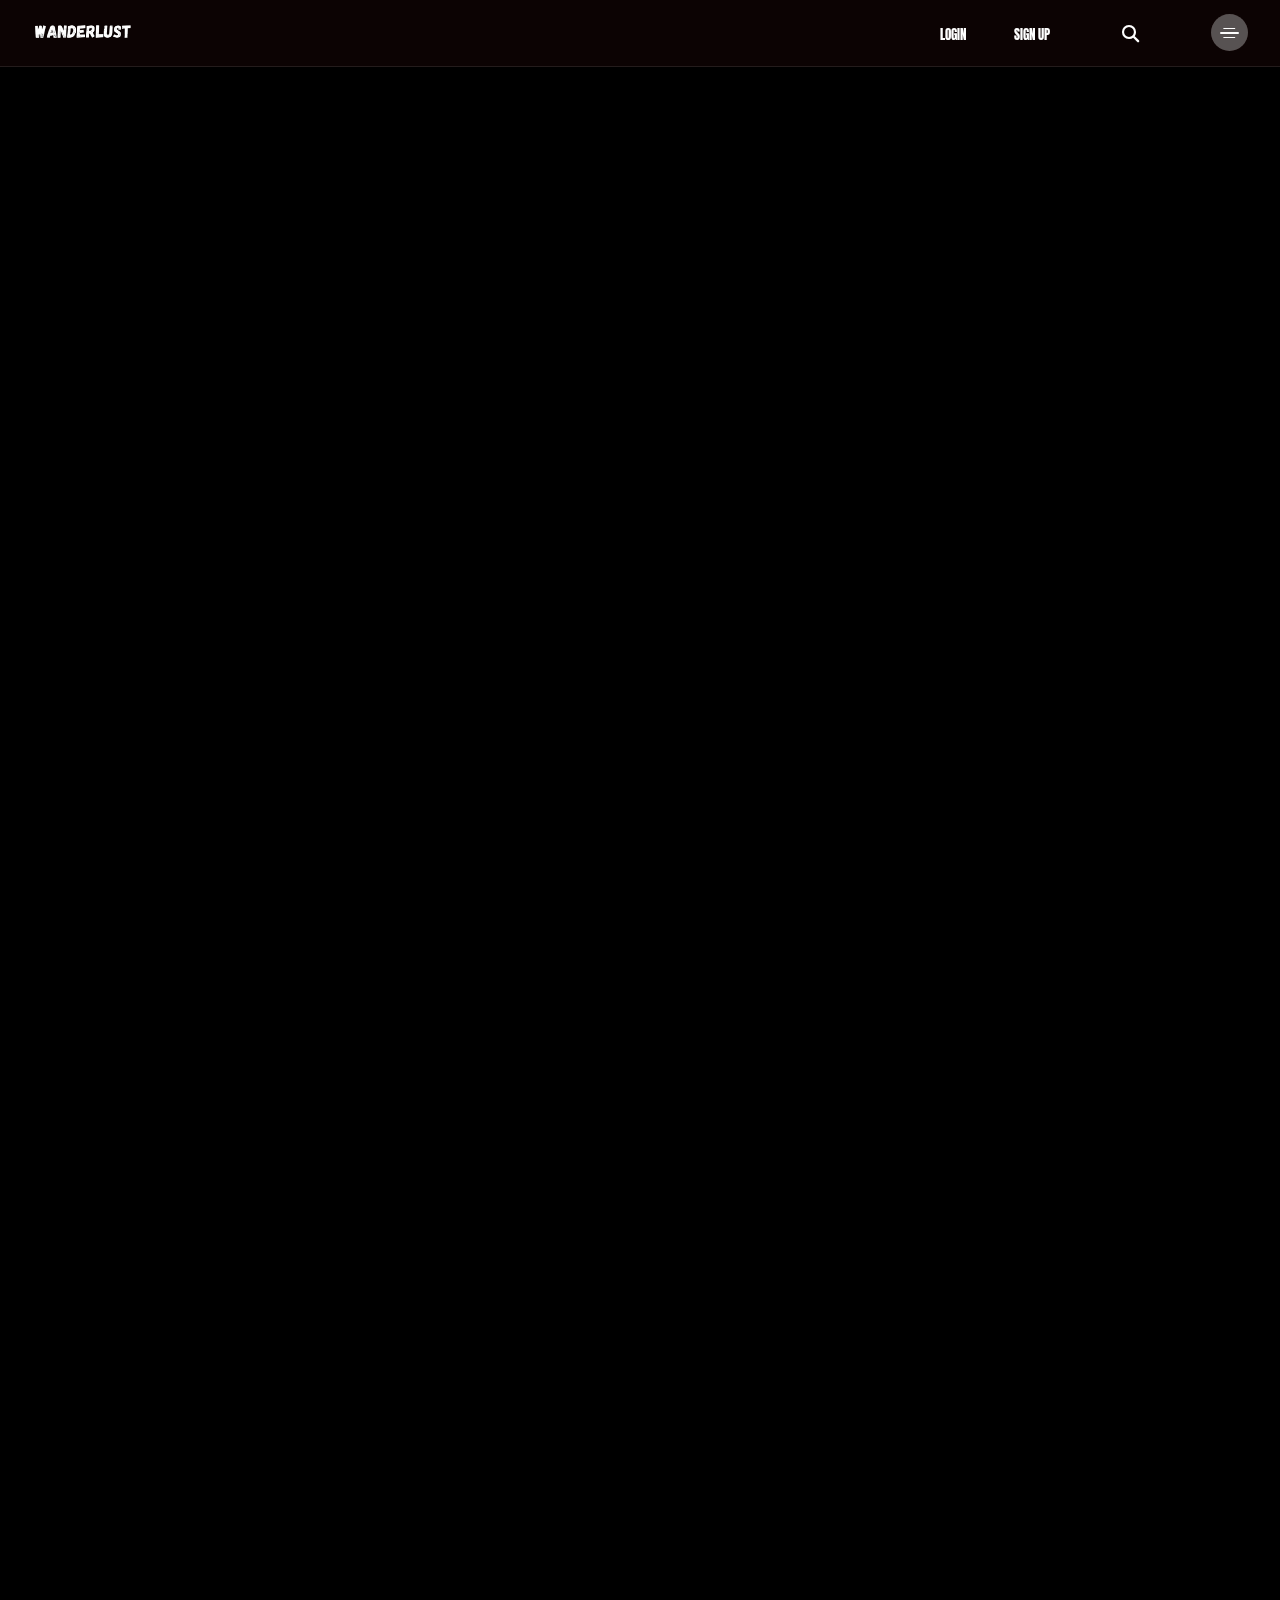
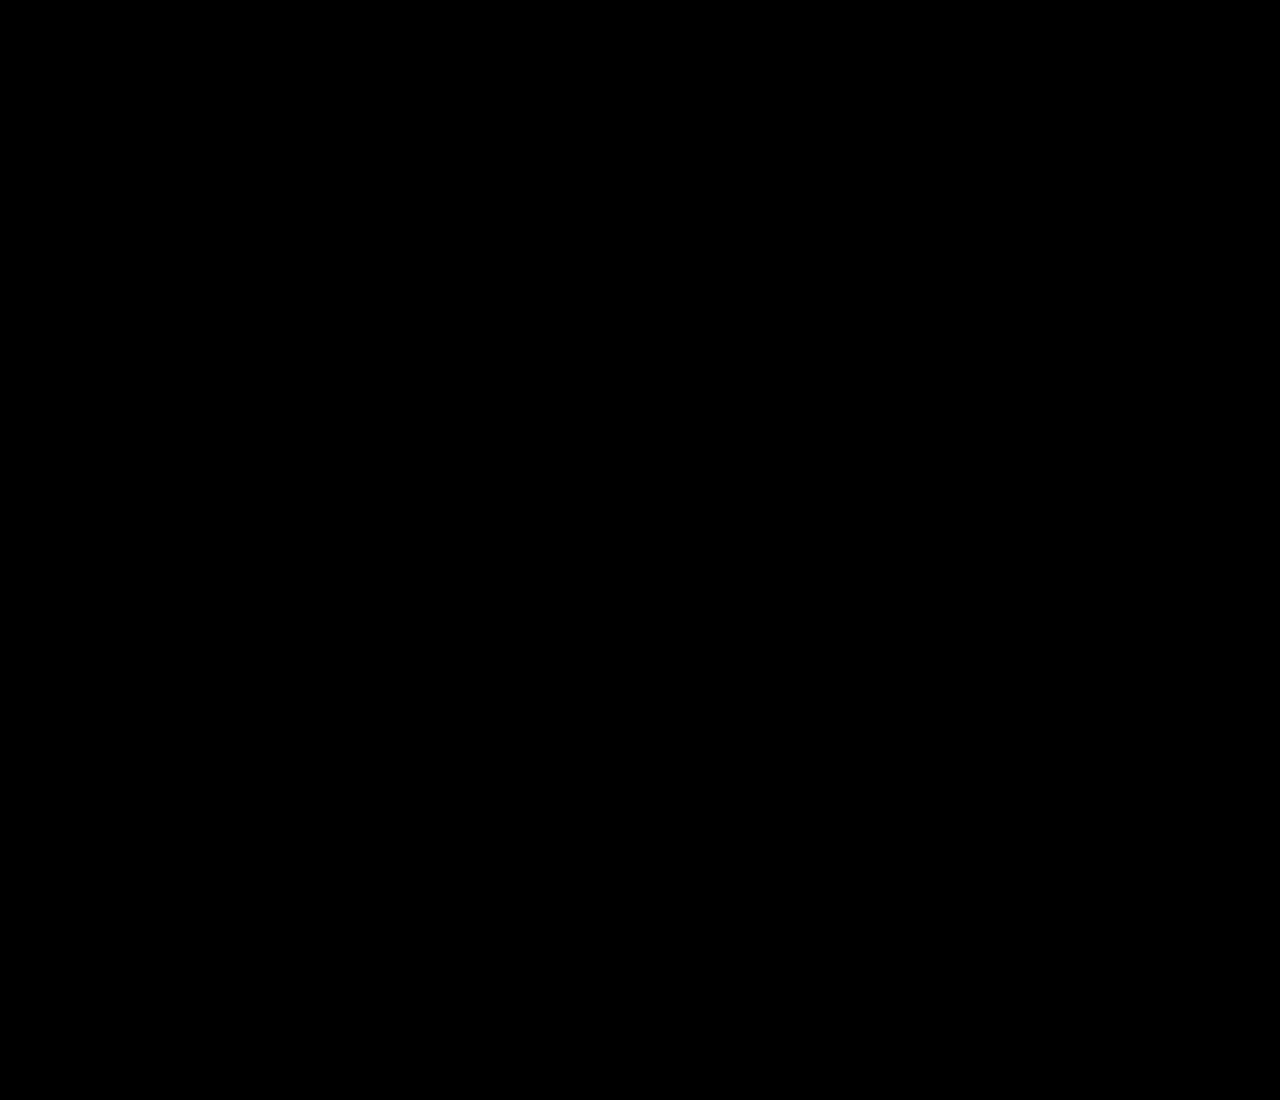
<file: countries/India/index.html>
<!DOCTYPE html>
<html lang="en">
<head>
    <meta charset="UTF-8">
    <meta http-equiv="X-UA-Compatible" content="IE=edge">
    <meta name="viewport" content="width=device-width, initial-scale=1.0">
    <title>India</title>
    <link rel="stylesheet" href="https://cdnjs.cloudflare.com/ajax/libs/font-awesome/6.5.2/css/all.min.css"/>
    <link rel="stylesheet" href="style.css">


    <style>
        html, body {
            background-color: black;
            margin: 0;
            padding: 0;
        }
        
        .preload {
            position: fixed;
            top: 0;
            left: 0;
            width: 100%;
            height: 100%;
            background-color: black;
            z-index: 99999;
        }
    </style>

    <link rel="stylesheet" href="https://cdnjs.cloudflare.com/ajax/libs/font-awesome/6.5.2/css/all.min.css"/>
    <link rel="stylesheet" href="style.css">
</head>
<body>
    <div class="preload"></div>

    <header>
        <nav>
            <a href="../../index.html">
                <img src="img/newlogo.png" alt="Travelo" class="logo">
            </a>
            <ul>
                <li>
                    <a href="#">Login</a>
                </li>

                <li>
                    <a href="#">Sign Up</a>
                </li>

                <li class="search">
                    <a href="#">
                        <i class="fa-solid fa-magnifying-glass"></i>
                    </a>
                </li>

                <li class="hamburger">
                    <a href="#">
                        <div class="bar"></div>
                    </a>
                </li>
            </ul>
        </nav>

    </header>

    <main>
        <div class="parallax-container">
            <div class="vignette"></div>
            <img src="img/pexels-rehanverma-2419865.jpg" data-speedx = "0.3" data-speedy = "0.38" class="parallax bg-img" data-speedz="0" data-rotation = "0" data-distance = "-200">
            <!-- <img src="img/fog_7.png" data-speedx = "0.27" class="parallax fog-7" data-speedy = "0.32" data-speedz="0" data-rotation = "0" data-distance = "850"> -->
            <!-- <img src="img/mountain_10.png" data-speedx = "0.195"class="parallax mountain-10" data-speedy = "0.305" data-speedz="0" data-rotation = "0" data-distance = "1100"> -->
            <!-- <img src="img/fog_6.png" data-speedx = "0.25" class="parallax fog-6" data-speedy = "0.28" data-speedz="0" data-rotation = "0" data-distance = "1400"> -->
            <!-- <img src="img/mountain_9.png" data-speedx = "0.125" class="parallax mountain-9" data-speedy = "0.155" data-speedz="0.15" data-rotation = "0.02" data-distance = "1700"> -->
            <!-- <img src="img/mountain_8.png" data-speedx = "0.1" class="parallax mountain-8" data-speedy = "0.11" data-speedz="0" data-rotation = "0.02" data-distance = "1800"> -->
            <!-- <img src="img/fog_5.png" data-speedx = "0.16" class="parallax fog-5" data-speedy = "0.105" data-speedz="0" data-rotation = "0" data-distance = "1900"> -->
            <!-- <img src="img/mountain_7.png" data-speedx = "0.1" class="parallax mountain-7" data-speedy = "0.1" data-speedz="0" data-rotation = "0.11" data-distance = "2000"> -->
            <div class="text parallax" data-speedx = "0.07" data-speedy = "0.07" data-speedz="0" data-rotation = "0.11">
                <!-- <h2>China</h2> -->
                <h1>INDIA</h1>
                <button>Book Now</button>
            </div>
        
            <img src="img/istockphoto-1148006496-612x612-removebg-preview.png" data-speedx = "0.065" class="parallax mountain-6" data-speedy = "0.05" data-speedz="0.05" data-rotation = "0.12" data-distance = "2300">
            <!-- <img src="img/fog_4.png" class="parallax fog-4" data-speedx = "0.135" data-speedy = "0.04" data-speedz="0" data-rotation = "0" data-distance = "2400">  -->
            <img src="img/png-transparent-statue-of-unity-gujarat-narendra-modi-thumbnail-removebg-preview.png" class="parallax mountain-5" data-speedx = "0.08" data-speedy = "0.018" data-speedz="0.13" data-rotation = "0.11" data-distance = "2550">
            <!-- <img src="img/fog_3.png" class="parallax fog-3"data-speedx = "0.11" data-speedy = "0.018" data-speedz="0" data-rotation = "0" data-distance = "2800"> -->
            <img src="img/png-clipart-indian-gate-india-india-gate-taj-mahal-triumphal-arch-famous-attractions-of-india-gate-india-world-removebg-preview.png" class="parallax mountain-4" data-speedx = "0.059" data-speedy = "0.024" data-speedz="0.35" data-rotation = "0.14" data-distance = "3200">
            <img src="img/hibiscus-flower-isolated-png.webp" class="parallax mountain-3" data-speedx = "0.04" data-speedy = "0.018" data-speedz="0.32" data-rotation = "0.05" data-distance = "3400">
            <!-- <img src="img/fog_2.png" class="parallax fog-2" data-speedx = "0.15" data-speedy = "0.0115" data-speedz="0" data-rotation = "0" data-distance = "3600"> -->
            <img src="img/image-from-rawpixel-id-6233210-png.png" class="parallax mountain-2" data-speedx = "0.0235" data-speedy = "0.013" data-speedz="0.42" data-rotation = "0.15" data-distance = "3800">
            <img src="img/NicePng_kerala-elephant-png_8708232.png" class="parallax mountain-1" data-speedx = "0.027" data-speedy = "0.018" data-speedz="0.53" data-rotation = "0.2" data-distance = "4000">
            <!-- <img src="sun_rays.png" class="sun-rays"> -->
            <!-- <img src="img/black_shadow.png" class="black-shadow"> -->
            <!-- <img src="img/fog_1.png" data-speedx = "0.12" class="parallax fog-1" data-speedy = "0.01" data-speedz="0" data-rotation="0" data-distance="4200"> -->
        </div>
    <!-- Add this after your parallax elements but before closing main tag -->
        <div class="about-section">
            <h2>About India</h2>
            <p>India, a land of ancient wisdom and modern aspirations, is a vibrant tapestry of diverse cultures, traditions, and landscapes. From the snow-capped peaks of the Himalayas to the tropical beaches of Kerala, the country encompasses an incredible range of natural beauty. Its rich history spans thousands of years, giving birth to numerous religions, philosophies, and artistic traditions.</p>
            <p>Home to over 1.3 billion people speaking more than 1,600 languages, India is a living testament to unity in diversity. The country's contributions to mathematics, science, architecture, and spirituality have profoundly influenced world civilization. From the magnificent Taj Mahal to the bustling streets of Mumbai, from ancient yoga practices to cutting-edge technology hubs, India continues to bridge the ancient and the modern in unique and fascinating ways.</p>
        </div>

        <div class="navigation">
            <a href="../Australia/index.html" class="nav-arrow left">
                <i class="fas fa-chevron-left"></i>
            </a>
        </div> 
        <style>
            .navigation {
                position: fixed;
                width: 100%;
                height: 100vh;
                pointer-events: none; /* Allows clicking through the container */
                z-index: 9999;
            }
            
            .nav-arrow {
                position: fixed;
                top: 50%;
                transform: translateY(-50%);
                background: rgba(255, 255, 255, 0.2);
                width: 60px;
                height: 60px;
                display: flex;
                align-items: center;
                justify-content: center;
                border-radius: 50%;
                color: white;
                font-size: 24px;
                text-decoration: none;
                transition: all 0.3s ease;
                backdrop-filter: blur(5px);
                pointer-events: auto; /* Re-enable clicking for arrows */
            }
            
            .nav-arrow:hover {
                background: rgba(255, 255, 255, 0.4);
                width: 70px;
                height: 70px;
            }
            
            .nav-arrow.left {
                left: 30px;
            }
            
            .nav-arrow.right {
                right: 30px;
            }
            </style>  
    </main>

    <script src="https://cdn.jsdelivr.net/npm/gsap@3.12.5/dist/gsap.min.js"></script>
    <script src="script.js"></script>
</body>
</html>
</file>
<file: countries/India/style.css>
@import url('https://fonts.googleapis.com/css2?family=Poppins:ital,wght@0,100;0,200;0,300;0,400;0,500;0,600;0,700;0,800;0,900;1,100;1,200;1,300;1,400;1,500;1,600;1,700;1,800;1,900&display=swap');
@import url('https://fonts.googleapis.com/css2?family=Anton&display=swap');

*,
*::before,
*::after {
    padding: 0;
    margin: 0;
    box-sizing: border-box;
}

h1 {
    font-size: 300px !important;
}

body {
    font-family: "Anton", sans-serif;
}

.logo {
    width: 100px;
}

header {
    position: absolute;
    z-index: 9999;
    width: 100%;
    padding: 0.9rem 0;
    top: 0;
    left: 0;
    border-bottom: 1px solid rgba(255, 255, 255, 0.1);
    background-color: rgba(119, 27, 27, 0.1); /* Optional: adds slight transparency */
    backdrop-filter: blur(2px); /* Optional: adds blur effect */
}

header nav {
    background-color: transparent;
    max-width: 1400px;
    margin: 0 auto;
    padding: 0 2rem;
    display: flex;
    justify-content: space-between;
    align-items: center;
}

header ul {
    display: flex;
    list-style: none;
    align-items: center;
}

header ul a {
    text-decoration: none;
    color: #fff;
    padding: 0 1.5rem;
    text-transform: uppercase;
    font-weight: 300;
    font-size: 0.83rem;
}

.search a {
    font-size: 1.05rem;
    padding: 0 3rem;
}

.hamburger {
    padding-left: 1.5rem;
}
.hamburger a {
    padding: 0;
    width: 37px;
    height: 37px;
    display: flex;
    border-radius: 50%;
    background-color: rgba(115, 115, 115, 0.7);
    backdrop-filter: blur(10px);
    -webkit-backdrop-filter: blur(10px);
    justify-content: center;
    align-items: center;
}

.hamburger .bar {
    position: relative;
    width: 52%;
    height: 1.3px;
    background-color: #fff;
    border-radius: 2px;
}

.hamburger .bar::before,
.hamburger .bar::after {
    content: "";
    position: absolute;
    left: 50%;
    transform: translateX(-50%);
    width: 60%;
    height: 100%;
    background-color: inherit;
    border-radius: 2px;
}

.hamburger .bar::before {
    top: -4.5px;
}

.hamburger .bar::after {
    top: 4.5px;
}

main {
    position: relative;
    height: 100vh;
    width: 100vw;
    overflow: hidden;
}

 .parallax {
    pointer-events: none;
    transition: 0.45s cubic-bezier(.2, .49, .32, .99);
    will-change: transform;
}

.parallax-container {
    position: relative;
    position: fixed;
    height: 100vh;
    height: 100vh;
    width: 100vw;
    width: 100vw;
    overflow: hidden;
    overflow: hidden;
    top: 0;
    left: 0;
}


.bg-img {
    position: absolute;
    height: 1300px;
    width: 1900px;
    top: calc(50% - 10px);
    left: calc(50% + 10px);
    transform: translate(-50%, -50%);
    z-index: 1;
}

html {
    height: 300vh; /* This allows scrolling while main is fixed */
    scroll-behavior: smooth;
}

.fog-7 {
    position: absolute;
    z-index: 2;
    width: 1900px;
    top: calc(50% - 100px);
    left: calc(50% + 300px);
    transform: translate(-50%, -50%);
}

.mountain-10 {
    position: absolute;
    z-index: 3;
    width: 392px;
    top: calc(50% + 69px);
    left: calc(50% + 230px);
    transform: translate(-50%, -50%);
}

.fog-6 {
    position: absolute;
    z-index: 4;
    width: 1610px;
    top: calc(50% + 85px);
    left: calc(50% + 10px);
    transform: translate(-50%, -50%);
}

.mountain-9 {
    position: absolute;
    z-index: 5;
    width: 470px;
    top: calc(50% + 113px);
    left: calc(50% - 457px);
    transform: translate(-50%, -50%);
}

.mountain-8 {
    position: absolute;
    z-index: 6;
    width: 510px;
    top: calc(50% - 186px);
    left: calc(50% - 452px);
    transform: translate(-50%, -50%);
}

.fog-5 {
    position: absolute;
    z-index: 7;
    width: 450px;
    top: calc(50% + 160px);
    left: calc(50% + 20px);
    transform: translate(-50%, -50%);
}

.mountain-7 {
    position: absolute;
    z-index: 8;
    width: 238px;
    top: calc(50% + 23px);
    left: calc(50% + 255px);
    transform: translate(-50%, -50%);
}

.text {
    position: absolute;
    z-index: 9;
    top: calc(50% - 130px);
    left: 50%;
    transform: translate(-50%, -50%);
    text-align: center;
    text-transform: uppercase;
    color: #fff;
    width: auto;
    pointer-events: all;
}

.text h2 {
    font-weight: 100;
    font-size: 6.5rem;
    line-height: 0.88;
}

.text h1 {
    font-weight: 800;
    font-size: 8rem;
    line-height: 0.88;
}

/* ::selection {
    background-color: #0b372dbb;
} */


.mountain-6 {
    position: absolute;
    z-index: 10;
    top: calc(50% - 260px);
    left: calc(50% - 510px);
    transform: translate(-50%, -50%);
    width: 408px;
}
.fog-4 {
    position: absolute;
    z-index: 11;
    top: calc(50% + 223px);
    left: calc(50% - 60px);
    width: 590px;
}
.mountain-5 {
    position: absolute;
    z-index: 12;
    top: calc(50% + 115px);
    left: calc(50% + 590px);
    transform: translate(-50%, -50%);
    width: 325px;
    /* height: 500px; */
}


.fog-3 {
    position: absolute;
    z-index: 13;
    top: calc(50% + 110px);
    left: calc(50% - 15px);
    transform: translate(-50%, -50%);
    width: 1600px;
}

.mountain-4 {
    position: absolute;
    z-index: 14;
    top: calc(50% + 174px);
    left: calc(50% - 200px);
    transform: translate(-50%, -50%);
    width: 350px;
}


.mountain-3 {
    position: absolute;
    z-index: 15;
    width: 338px;
    top: calc(50% - 283px);
    left: calc(50% + 395px);
    transform: translate(-50%, -50%);
}

.fog-2 {
    position: absolute;
    z-index: 16;
    width: 1560px;
    top: calc(50% + 147px);
    left: calc(50% - 30px);
    transform: translate(-50%, -50%);
}

.mountain-2 {
    position: absolute;
    z-index: 17;
    width: 500px;
    top: calc(50% + 264px);
    left: calc(50% + 212px);
    transform: translate(-50%, -50%);
}

.mountain-1 {
    position: absolute;
    z-index: 18;
    width: 400px;
    top: calc(50% + 230px);
    left: calc(50% - 501px);
    transform: translate(-50%, -50%);
}

.sun-rays {
    position: absolute;
    z-index: 19;
    width: 595px;
    top: 0;
    left: 0;
    pointer-events: none;
}

.black-shadow {
    position: absolute;
    z-index: 20;
    bottom: 0;
    right: 0;
    width: 100%;
}

.fog-1 {
    position: absolute;
    z-index: 21;
    width: 1600px;
    top: calc(100% - 355px);
    left: 50%;
    transform: translate(-50%, -50%);
}

.vignette {
    position: absolute;
    z-index: 100;
    width: 100%;
    height: 100%;
    top: 0;
    left: 0;
    background: radial-gradient(ellipse at center, rgba(0, 0, 0, 0) 65%, rgba(0, 0, 0, 0.7));
    pointer-events: none;
}

button {
    width: 100px;
    height: 50px;
    margin-top: 50px;
    font-family: "Poppins", sans-serif;
    background-color: rgb(255, 201, 143);
    transition: 1s;
}

button:hover {
    transition: 1s;
    background-color: #c74b11;
    width: 500px;
    height: 50px;
    color: #fff;
    box-shadow: 0 0 95px rgb(11, 140, 254); 

}



/* THIS SECTION IN THE COMMENTD INTERFERES WITH THE HOVER EFFECT OF MY BUTTON. I WANT TO INCLUDE THIS IN MY FILE WITHOUT IT INTERRUPTING THR BEHAVIOR OF MY BUTTON. MODIFDY ACCORIDNGLY */
.about-section {
    position: fixed;
    top: 0;
    left: 0;
    width: 100%;
    height: 100vh;
    display: flex;
    flex-direction: column;
    justify-content: center;
    align-items: center;
    text-align: center;
    color: white;
    z-index: 500; /* Lower z-index than text and button */
    opacity: 0;
    transition: opacity 0.5s ease;
    padding: 2rem;
    pointer-events: none; /* Prevent interference with button */
}

.about-section h2 {
    font-family: "Anton", sans-serif;
    font-size: 4rem;
    margin-bottom: 2rem;
    text-transform: uppercase;
}

.about-section p {
    font-family: "Poppins", sans-serif;
    font-size: 1.2rem;
    max-width: 800px;
    line-height: 1.8;
    margin: 0 auto;
}

/* Add to your style.css */
html, body {
    background-color: black;
}

.preload {
    position: fixed;
    top: 0;
    left: 0;
    width: 100%;
    height: 100%;
    background-color: black;
    z-index: 99999;
    transition: opacity 0.5s ease;
}

.page-transition {
    position: fixed;
    top: 0;
    left: 0;
    width: 100%;
    height: 100%;
    background: black;
    z-index: 10000;
    opacity: 1;
    pointer-events: none;
    transition: opacity 0.5s ease;
}

main {
    opacity: 0;
    transition: opacity 0.5s ease;
    animation: fadeIn 0.5s ease 0.5s forwards;
}

@keyframes fadeIn {
    from {
        opacity: 0;
    }
    to {
        opacity: 1;
    }
}
</file>
